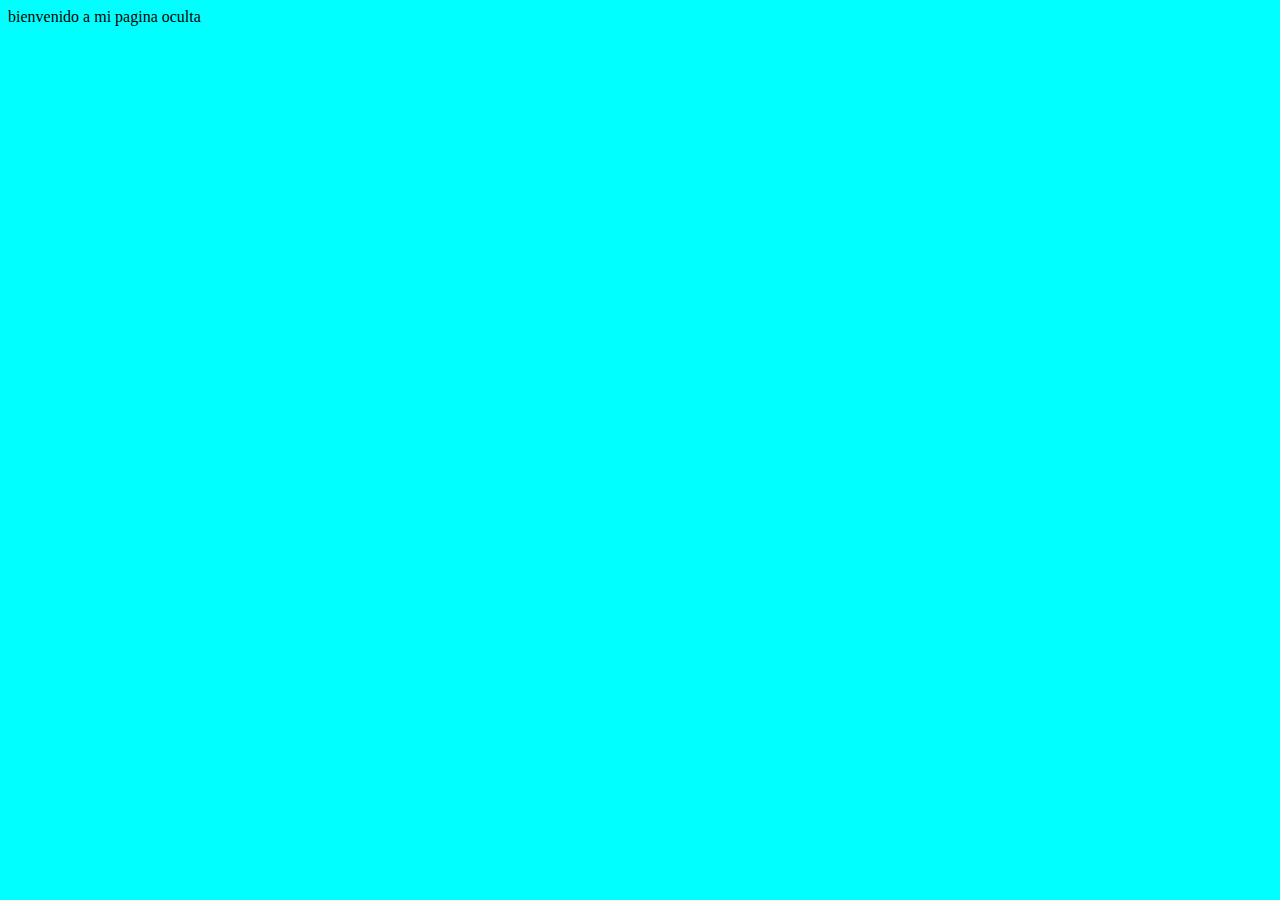
<file: prueba.html>
<!DOCTYPE html>
<html lang="en">
<head>
    <meta charset="UTF-8">
    <meta http-equiv="X-UA-Compatible" content="IE=edge">
    <meta name="viewport" content="width=device-width, initial-scale=1.0">
    <link rel="stylesheet" href="./prueba.css">
    <title>Document</title>
</head>
<body>
    bienvenido a mi pagina oculta 
</body>
</html>
</file>
<file: prueba.css>
body{
    background-color:aqua ;
}
</file>
